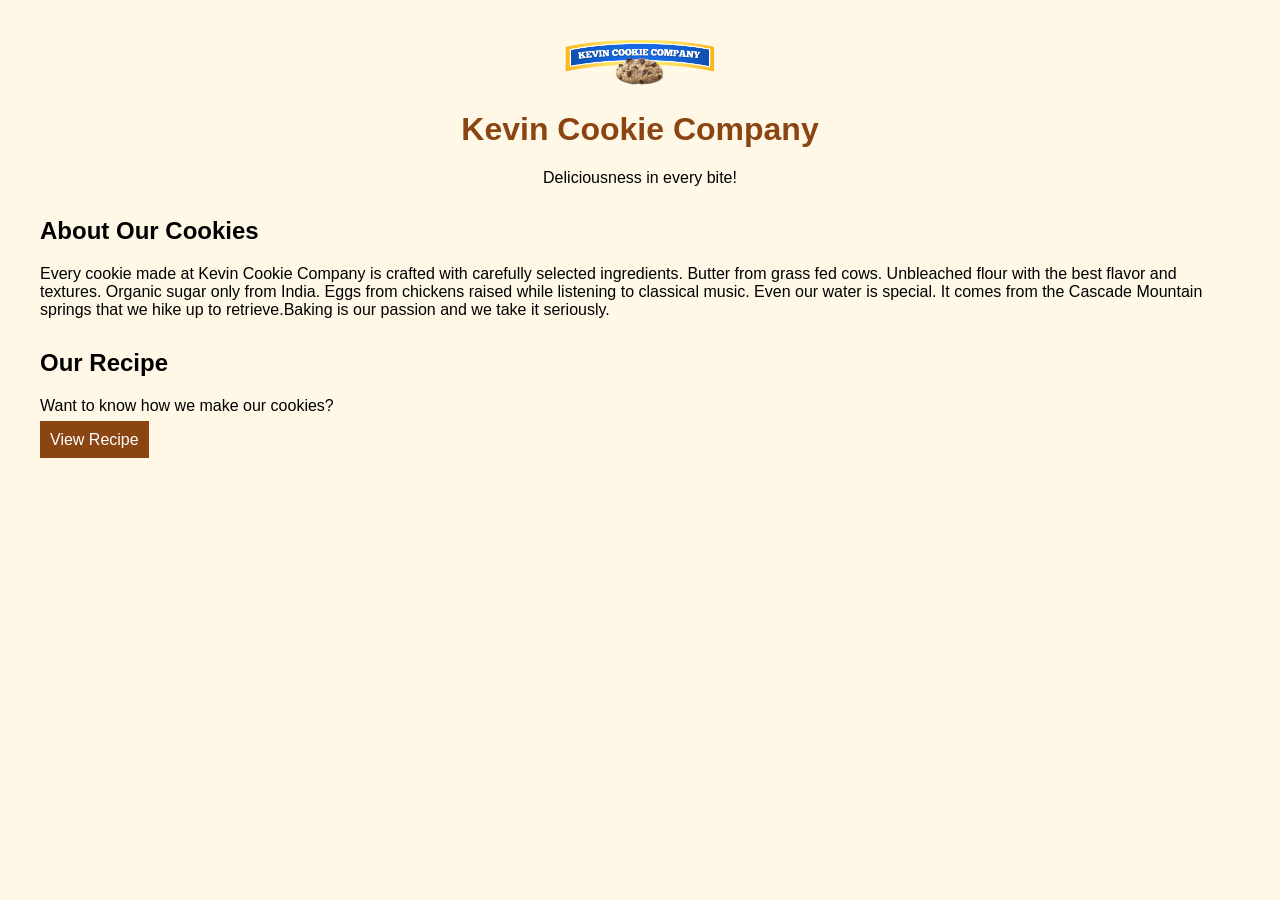
<file: index.html>
<!DOCTYPE html>
<html>

<head>
    <title>Kevin Cookie Company</title>
    <link rel="stylesheet" href="css/style.css">
</head>

<body>

    <header>
        <img src="image/KCC Logo.png" alt="KCC Logo">

        <h1>Kevin Cookie Company</h1>
        <p>Deliciousness in every bite!</p>
    </header>


    <section>
        <h2>About Our Cookies</h2>

        <p>
            Every cookie made at Kevin Cookie Company is crafted with carefully selected ingredients. Butter from grass fed cows. Unbleached flour with the best flavor and textures. Organic sugar only from India. Eggs from chickens raised while listening to classical music. Even our water is special. It comes from the Cascade Mountain springs that we hike up to retrieve.Baking is our passion and we take it seriously.
        </p>
    </section>


    <section>
        <h2>Our Recipe</h2>

        <p>
            Want to know how we make our cookies?
        </p>

        <a href="recipe.html">
            View Recipe
        </a>

    </section>


</body>

</html>
</file>
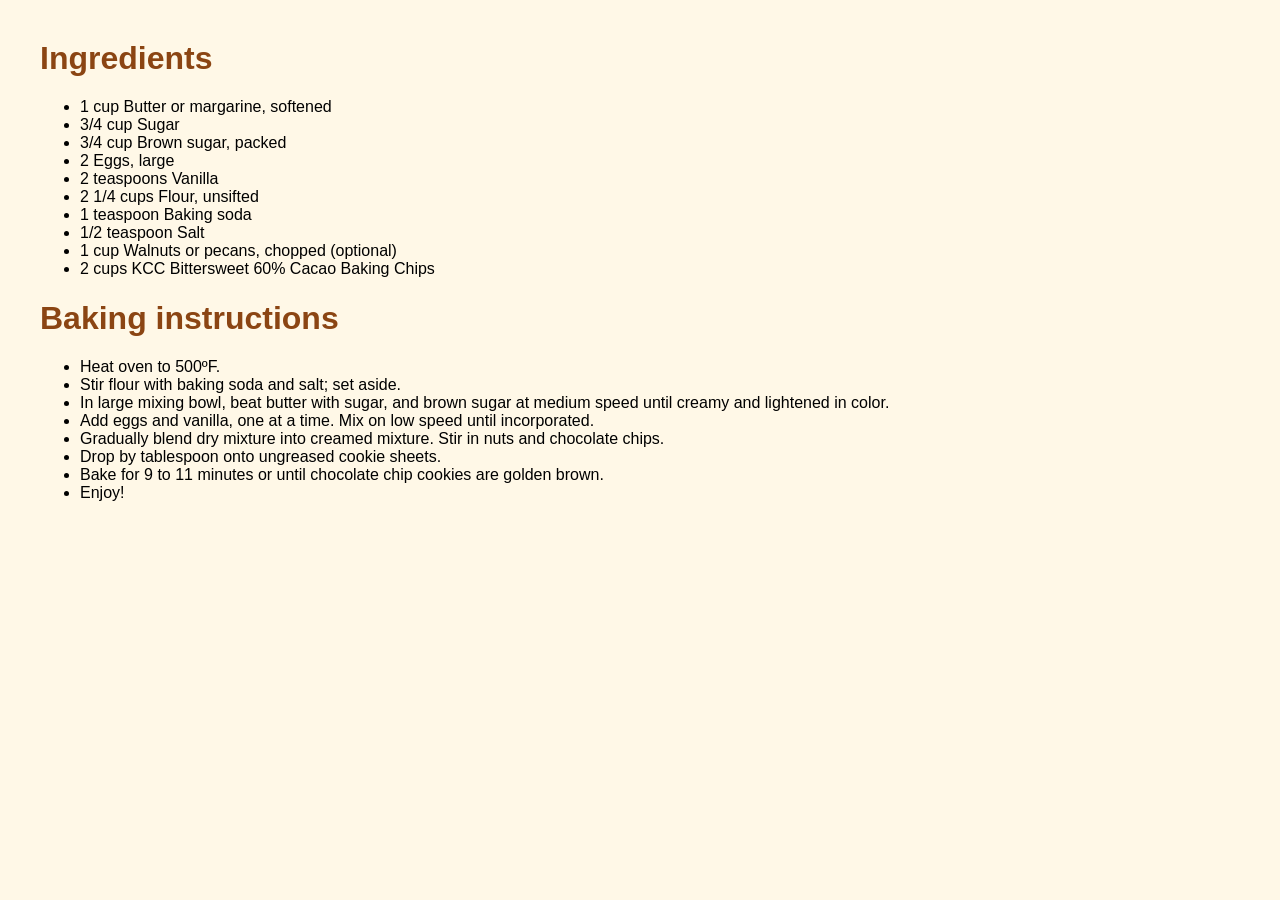
<file: recipe.html>
<!DOCTYPE html>
<html>
    <head>
        <title>KCC Recipe</title>
        <link rel="stylesheet" href="css/style.css">
    </head>

    <body>

        <h1>Ingredients</h1>
        <ul>
            <li>1 cup Butter or margarine, softened</li>
            <li>3/4 cup Sugar</li>
            <li>3/4 cup Brown sugar, packed</li>
            <li>2 Eggs, large</li>
            <li>2 teaspoons Vanilla</li>
            <li>2 1/4 cups Flour, unsifted</li>
            <li>1 teaspoon Baking soda</li>
            <li>1/2 teaspoon Salt</li>
            <li>1 cup Walnuts or pecans, chopped (optional)</li>
            <li>2 cups KCC Bittersweet 60% Cacao Baking Chips</li>
        </ul>

        <h1>Baking instructions</h1>
        <ul>
            <li>Heat oven to 500ºF.</li>
            <li>Stir flour with baking soda and salt; set aside.</li>
            <li>In large mixing bowl, beat butter with sugar, and brown sugar at medium speed until creamy and lightened in color.</li>
            <li>Add eggs and vanilla, one at a time. Mix on low speed until incorporated.</li>
            <li>Gradually blend dry mixture into creamed mixture. Stir in nuts and chocolate chips.</li>
            <li>Drop by tablespoon onto ungreased cookie sheets.</li>
            <li>Bake for 9 to 11 minutes or until chocolate chip cookies are golden brown.</li>
            <li>Enjoy!</li>
        </ul>

    </body>
</html>
</file>
<file: css/style.css>
body {
    font-family: Arial, sans-serif;
    margin: 40px;
    background-color: #fff8e7;
}


header {
    text-align: center;
}


header img {
    width: 150px;
}


h1 {
    color: #8b4513;
}


section {
    margin-top: 30px;
}


a {
    background-color: #8b4513;
    color: white;
    padding: 10px;
    text-decoration: none;
}
</file>
